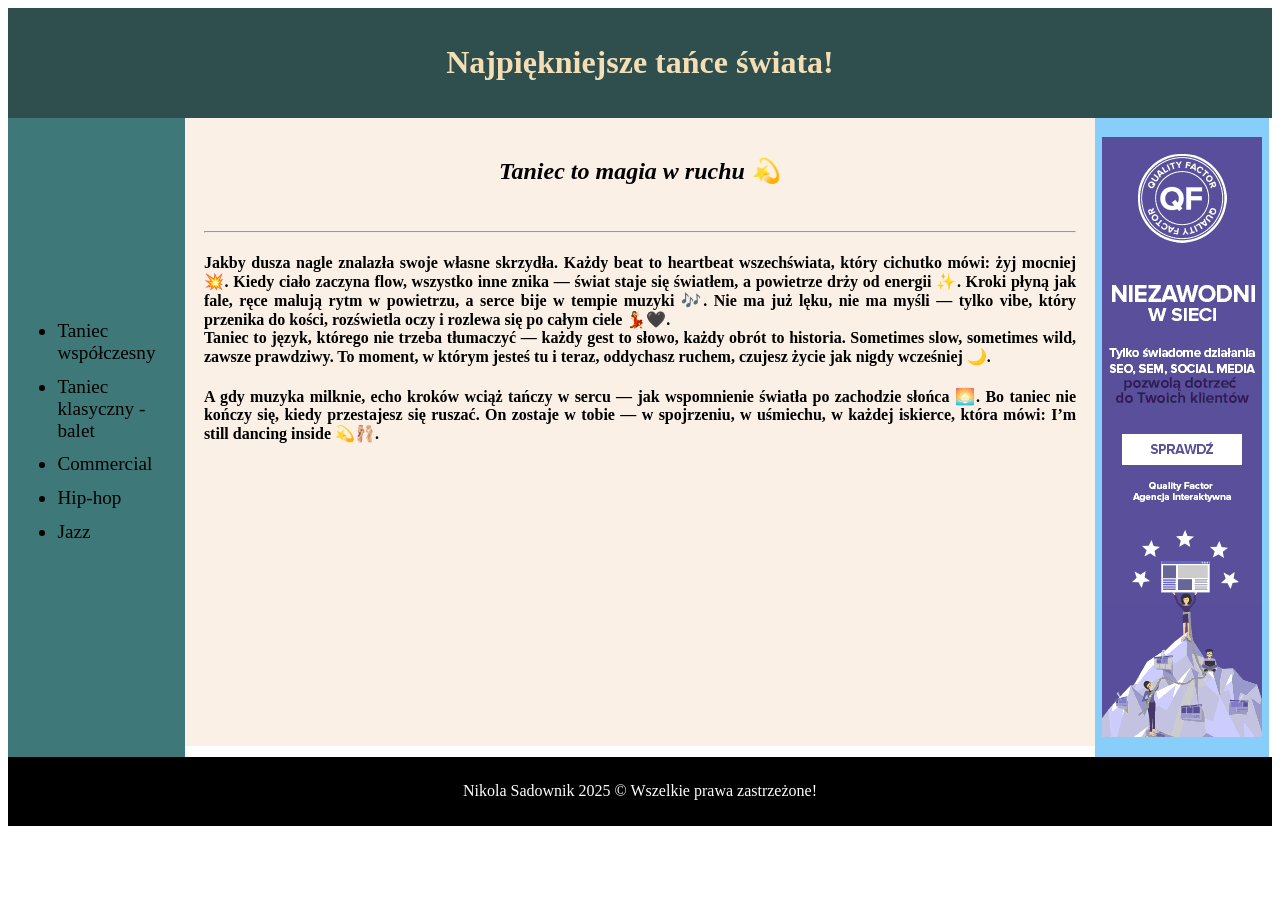
<file: index.html>
<!DOCTYPE html>
<html lang="pl">
    <head>
        <meta charset="UTF-8">
        <meta name="viewport" content="width=device-width, initial-scale=1.0">
        <meta http-equiv="X-UA-Compatible" content="IE=edge">
        <meta name="description" content="Kolejny etap nauki HTML - układ strony">
        <meta name="keywords" content="html, układ, strona, układ strony, nauka">
        <meta name="author" content="Nikola Sadownik">
        <title>Układ strony - DIVy</title>
        <link rel="stylesheet" type="text/css" href="układstrony.css">
    </head>
    <body>
        <div id="container">

            <div id="logo">
                <h1>Najpiękniejsze tańce świata!</h1>
            </div>

            <div id="nav">
                <ul>
                    <li><a target="_blank" href="https://pl.wikipedia.org/wiki/Taniec_współczesny">Taniec współczesny</a></li>
                    <li><a target="_blank" href="https://pl.wikipedia.org/wiki/Taniec_klasyczny">Taniec klasyczny - balet</a></li>
                    <li><a target="_blank" href="https://pl.wikipedia.org/wiki/Taniec">Commercial</a></li>
                    <li><a target="_blank" href="https://pl.wikipedia.org/wiki/Hip-hop_(muzyka)">Hip-hop</a></li>
                    <li><a target="_blank" href="https://pl.wikipedia.org/wiki/Jazz">Jazz</a></li>
                </ul>

            </div>

            <div id="content">
              <em><strong><h2>Taniec to magia w ruchu 💫</h2></strong></em><br>
            <hr>
              <p><h4>Jakby dusza nagle znalazła swoje własne skrzydła. Każdy beat to heartbeat wszechświata, który cichutko mówi: żyj mocniej 💥. Kiedy ciało zaczyna flow, wszystko inne znika — świat staje się światłem, a powietrze drży od energii ✨. Kroki płyną jak fale, ręce malują rytm w powietrzu, a serce bije w tempie muzyki 🎶. Nie ma już lęku, nie ma myśli — tylko vibe, który przenika do kości, rozświetla oczy i rozlewa się po całym ciele 💃🖤. <br>
Taniec to język, którego nie trzeba tłumaczyć — każdy gest to słowo, każdy obrót to historia. Sometimes slow, sometimes wild, zawsze prawdziwy. To moment, w którym jesteś tu i teraz, oddychasz ruchem, czujesz życie jak nigdy wcześniej 🌙.</h4></p>
<p><h4>A gdy muzyka milknie, echo kroków wciąż tańczy w sercu — jak wspomnienie światła po zachodzie słońca 🌅. Bo taniec nie kończy się, kiedy przestajesz się ruszać. On zostaje w tobie — w spojrzeniu, w uśmiechu, w każdej iskierce, która mówi: I’m still dancing inside 💫🩰.</h4></p>
            </div>

            <div id="add">
                <img src="baner-dynamiczny-qf-160x600-1.gif" title="REKLAMA" alt="REKLAMA nie została załadowana...UPS!">
            </div>

            <div id="footer">
                <p>Nikola Sadownik 2025 &copy; Wszelkie prawa zastrzeżone!</p>
            </div>
        </div>
    
    </body>
</html>
</file>
<file: układstrony.css>
#container 
{
    width: 100%;
    margin-left:auto;
    margin-right:auto;
}
#logo
{
    background-color:darkslategray;
    color:wheat;
    text-align:center;
    padding:15px;
}
#nav
{
    float:left;
    background-color:rgb(63, 120, 120);
    width: 12.5%;
    min-height: 620px;
    padding:0.75%;
    display: flex;
    align-items: center;

    
}
li {
    margin-bottom: 10%;
    font-size: 1.2em;   
}
a {
    text-decoration: none;
    color: black;
}
a:visited {
    color: rgb(64, 62, 62)
}
a:hover {
    color: color-mix(in srgb, rgb(33, 97, 162) 50%, rgb(136, 21, 149) 50%);
}
#content
{
    float:left;
    background-color:linen;
    padding: 1.5%;
    width: 69%;
    min-height:590px;
}
    #content h2 {
        text-align: center;
    }
    #content h4 {
        text-align: justify;
    }


#add
{
    float:left;
    background-color:lightskyblue;
    width: 12.3%;
    min-height: 620px;
    padding: 0.75%;
    display: flex;
    align-items: center;
    justify-content: center;
}
#footer
{
    clear:both;
    background-color:black;
    color: white;
    text-align: center;
    padding: 0.75%;
}
</file>
